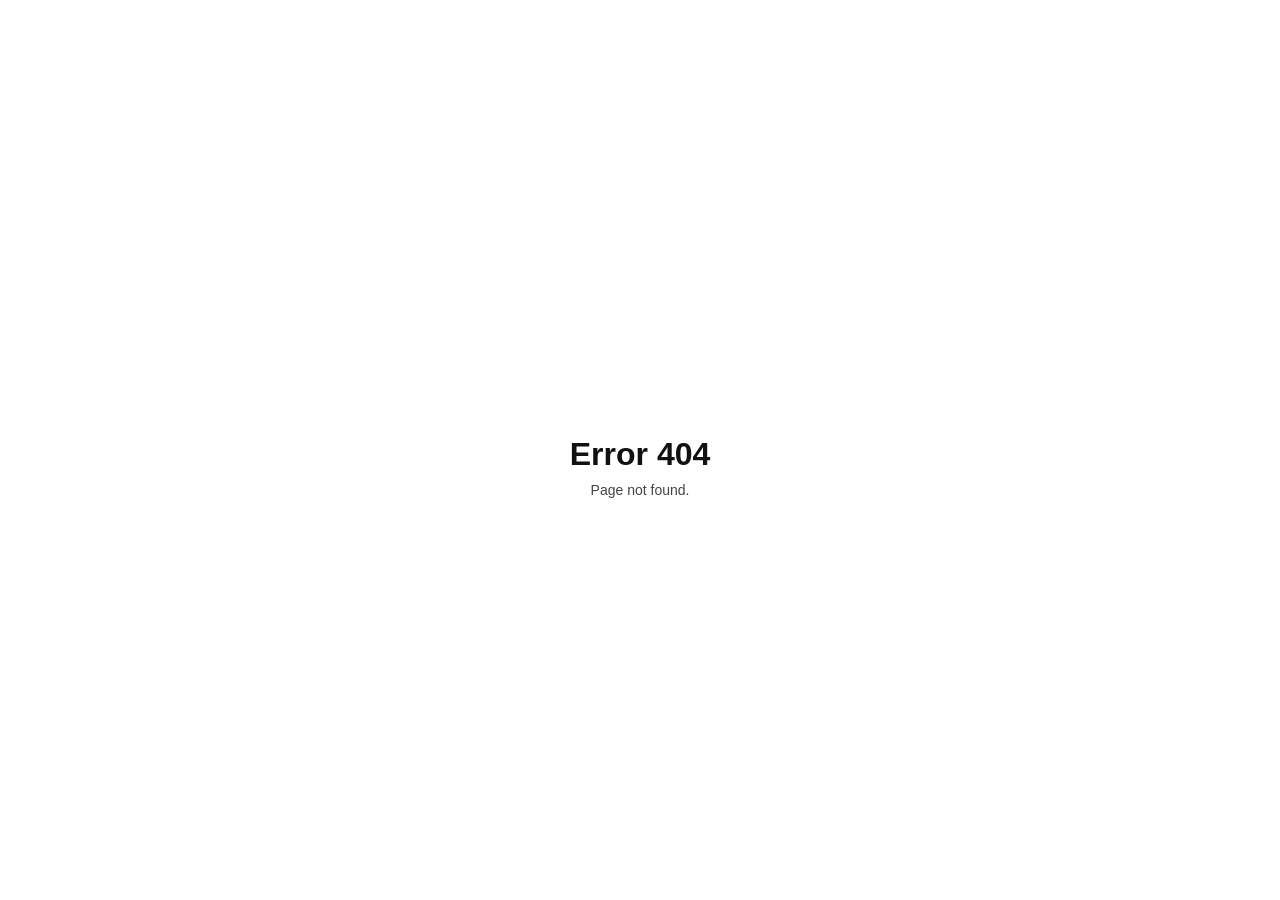
<file: index.html>
<!doctype html>
<html lang="en">
<head>
  <meta charset="utf-8">
  <meta name="viewport" content="width=device-width, initial-scale=1">
  <meta name="robots" content="noindex, nofollow">
  <title>Error 404</title>
  <style>
    html, body {
      width: 100%;
      height: 100%;
      margin: 0;
    }
    body {
      display: flex;
      align-items: center;
      justify-content: center;
      background: #fff;
      color: #111;
      font-family: Arial, Helvetica, sans-serif;
      text-align: center;
    }
    .error-404 {
      transform: translateY(2vh);
    }
    .error-404 h1 {
      margin: 0 0 8px;
      font-size: 32px;
      line-height: 1.15;
      font-weight: 700;
    }
    .error-404 p {
      margin: 0;
      font-size: 14px;
      line-height: 1.4;
      font-weight: 400;
      color: #444;
    }
  </style>
</head>
<body>
  <main class="error-404" role="main" aria-label="Page not found">
    <h1>Error 404</h1>
    <p>Page not found.</p>
  </main>
</body>
</html>
</file>
